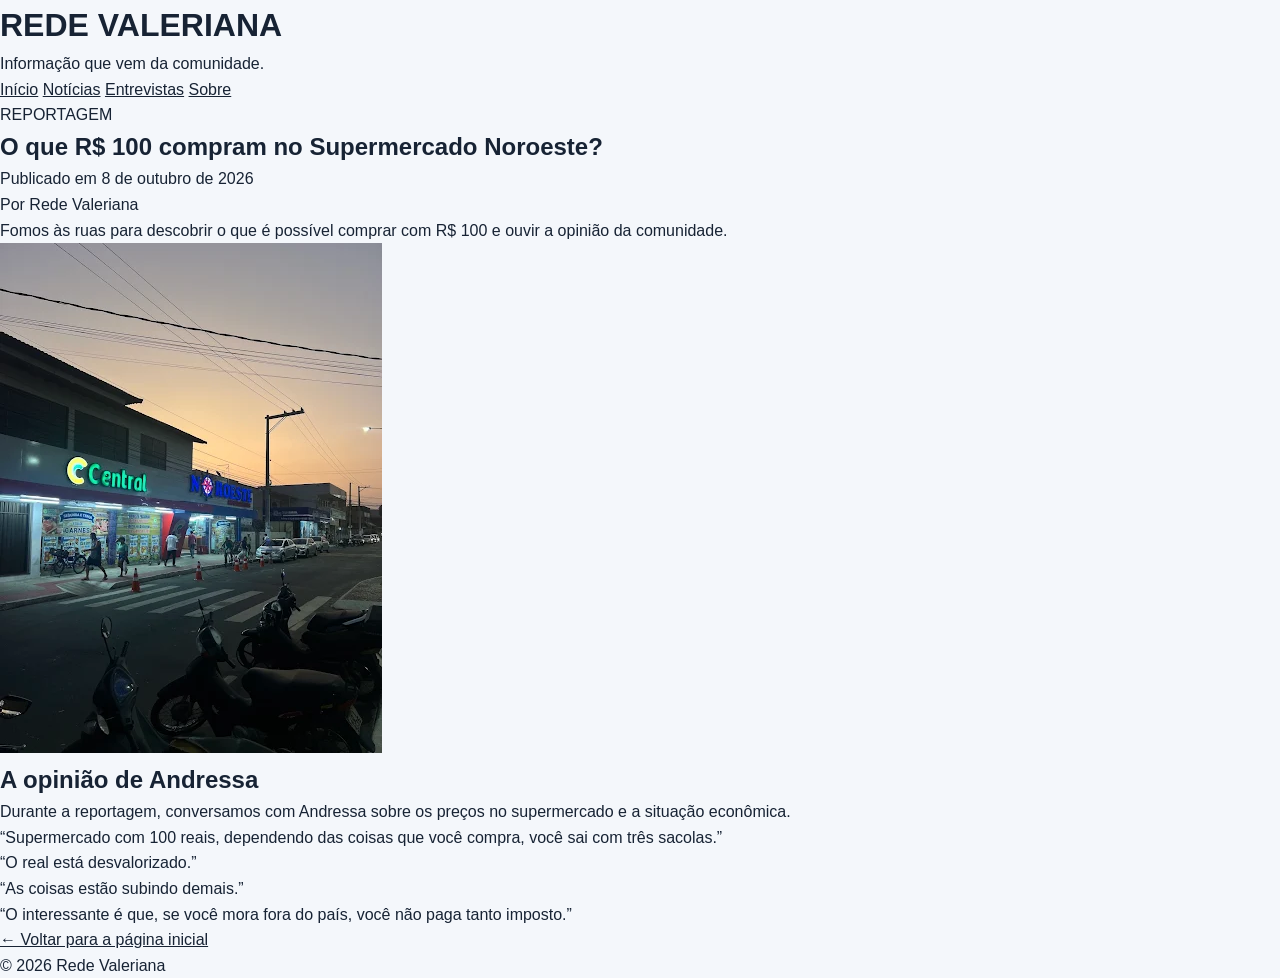
<file: reportagem-noroeste.html>
<!DOCTYPE html>
<html lang="pt-BR">

<head>
    <meta charset="UTF-8">
    <meta name="viewport" content="width=device-width, initial-scale=1.0">

    <title>O que R$ 100 compram no Supermercado Noroeste? - Rede Valeriana</title>

    <link rel="stylesheet" href="style.css">
</head>

<body>

    <header class="topo">
        <div class="logo">
            <h1>REDE VALERIANA</h1>
            <p>Informação que vem da comunidade.</p>
        </div>

        <nav>
            <a href="index.html">Início</a>
            <a href="index.html#noticias">Notícias</a>
            <a href="index.html#entrevistas">Entrevistas</a>
            <a href="index.html#sobre">Sobre</a>
        </nav>
    </header>

    <main>

        <article class="materia">

            <span>REPORTAGEM</span>

            <h1>
                O que R$ 100 compram no Supermercado Noroeste?
            </h1>

            <p class="data">Publicado em 8 de outubro de 2026</p><p class="autor">Por Rede Valeriana</p><p class="subtitulo">
                Fomos às ruas para descobrir o que é possível comprar
                com R$ 100 e ouvir a opinião da comunidade.
            </p>

            <img src="imagens/noroeste.jpg" alt="Supermercado Noroeste">

            <h2>
    A opinião de Andressa
</h2>

<p>
    Durante a reportagem, conversamos com Andressa sobre os preços
    no supermercado e a situação econômica.
</p>

<blockquote>
    “Supermercado com 100 reais, dependendo das coisas que você compra,
    você sai com três sacolas.”
</blockquote>

<blockquote>
    “O real está desvalorizado.”
</blockquote>

<blockquote>
    “As coisas estão subindo demais.”
</blockquote>

<blockquote>
    “O interessante é que, se você mora fora do país,
    você não paga tanto imposto.”
</blockquote>

            <a href="index.html" class="voltar">
                ← Voltar para a página inicial
            </a>

        </article>

    </main>

    <footer>
        <p>© 2026 Rede Valeriana</p>
    </footer>

</body>

</html>
</file>
<file: style.css>
/* =========================
   CONFIGURAÇÕES GERAIS
========================= */
:root {
    --azul: #123b67;
    --azul-escuro: #0b2545;
    --azul-claro: #eaf3fc;
    --fundo: #f4f7fb;
    --texto: #172334;
    --texto-suave: #627084;
    --branco: #ffffff;
    --borda: #e0e7ef;
    --verde: #16845b;
}

* {
    margin: 0;
    padding: 0;
    box-sizing: border-box;
}

html {
    scroll-behavior: smooth;
    scroll-padding-top: 90px;
}

body {
    font-family: Arial, Helvetica, sans-serif;
    background: var(--fundo);
    color: var(--texto);
    line-height: 1.6;
}

a {
    color: inherit;
}

button,
a {
    -webkit-tap-highlight-color: transparent;
}

.container {
    width: min(1120px, 90%);
    margin: 0 auto;
}

section {
    scroll-margin-top: 80px;
}

/* =========================
   CABEÇALHO
========================= */
.site-header {
    position: sticky;
    top: 0;
    z-index: 100;
    background: var(--branco);
    border-bottom: 1px solid var(--borda);
    box-shadow: 0 3px 15px rgba(11, 37, 69, 0.05);
}

.header-content {
    min-height: 82px;
    display: flex;
    align-items: center;
    justify-content: space-between;
    gap: 24px;
}

.brand {
    display: flex;
    align-items: center;
    gap: 12px;
    text-decoration: none;
}

 .brand-mark {
    width: 52px;
    height: 52px;
    display: block;
    object-fit: contain;
    flex-shrink: 0;
    background: transparent;
    border: none;
    border-radius: 0;
    padding: 0;
    box-shadow: none;
}

.brand strong,
.brand small {
    display: block;
}

.brand strong {
    color: var(--azul-escuro);
    font-size: 17px;
    letter-spacing: 1px;
}

.brand small {
    color: var(--texto-suave);
    font-size: 12px;
}

.main-nav {
    display: flex;
    align-items: center;
    gap: 5px;
}

.main-nav a {
    text-decoration: none;
    color: #36465b;
    font-size: 14px;
    font-weight: 700;
    padding: 10px 12px;
    border-radius: 8px;
    transition: background 0.2s, color 0.2s;
}

.main-nav a:hover {
    color: var(--azul);
    background: var(--azul-claro);
}

.menu-toggle {
    display: none;
    border: 0;
    border-radius: 8px;
    padding: 10px 13px;
    background: var(--azul);
    color: white;
    font-size: 22px;
    cursor: pointer;
}

/* =========================
   DESTAQUE PRINCIPAL
========================= */
.hero {
    padding: 100px 0 90px;
    color: white;
    background:
        radial-gradient(ellipse at 85% 15%, rgba(78, 145, 220, 0.35), transparent 38%),
        linear-gradient(120deg, #0b2545, #123b67 65%, #1b5488);
}

.hero-content {
    max-width: 1120px;
}

.eyebrow {
    display: inline-block;
    color: #4388d1;
    font-size: 12px;
    font-weight: 800;
    letter-spacing: 1.5px;
}

.hero .eyebrow {
    color: #b9dcff;
}

.hero h1 {
    max-width: 850px;
    margin: 20px 0;
    font-size: clamp(42px, 6vw, 70px);
    line-height: 1.05;
    letter-spacing: -2px;
}

.hero h1 span {
    color: #9bcaff;
}

.hero-content > p {
    max-width: 650px;
    margin-bottom: 28px;
    color: #e0eafa;
    font-size: 19px;
}

.hero-actions {
    display: flex;
    flex-wrap: wrap;
    gap: 12px;
}

.button {
    display: inline-flex;
    justify-content: center;
    align-items: center;
    gap: 8px;
    padding: 13px 20px;
    border: 2px solid transparent;
    border-radius: 8px;
    font-size: 14px;
    font-weight: 800;
    text-decoration: none;
    cursor: pointer;
    transition: transform 0.2s, background 0.2s, border-color 0.2s;
}

.button:hover {
    transform: translateY(-2px);
}

.button-light {
    background: white;
    color: var(--azul);
}

.button-light:hover {
    background: #eaf3fc;
}

.button-outline {
    border-color: rgba(255, 255, 255, 0.65);
    color: white;
    background: transparent;
}

.button-outline:hover {
    background: rgba(255, 255, 255, 0.1);
}

.button-primary {
    background: var(--azul);
    color: white;
}

.button-primary:hover {
    background: var(--azul-escuro);
}

.button:disabled {
    opacity: 0.65;
    cursor: wait;
    transform: none;
}

.hero-location {
    margin-top: 35px;
    color: #c9dff5;
    font-size: 13px;
}

/* =========================
   TÍTULOS DAS SEÇÕES
========================= */
.section {
    padding-top: 75px;
    padding-bottom: 75px;
}

.section-heading {
    display: flex;
    justify-content: space-between;
    align-items: end;
    gap: 20px;
    margin-bottom: 30px;
}

.section-heading h2,
.interview-content h2,
.about-content h2,
.participate-content h2 {
    margin-top: 8px;
    font-size: clamp(28px, 4vw, 38px);
    line-height: 1.2;
    letter-spacing: -0.7px;
}

.section-heading p {
    margin-top: 10px;
    color: var(--texto-suave);
}

/* =========================
   NOTÍCIAS
========================= */
.news-grid {
    display: grid;
    grid-template-columns: repeat(3, minmax(0, 1fr));
    gap: 24px;
}

.news-card {
    min-width: 0;
    overflow: hidden;
    background: white;
    border: 1px solid var(--borda);
    border-radius: 14px;
    box-shadow: 0 5px 20px rgba(20, 43, 70, 0.04);
    transition: transform 0.2s, box-shadow 0.2s;
}

.news-card:hover {
    transform: translateY(-4px);
    box-shadow: 0 12px 30px rgba(20, 43, 70, 0.1);
}

.news-image {
    display: block;
    height: 210px;
    overflow: hidden;
    background: #dce9f7;
}

.news-image img {
    width: 100%;
    height: 100%;
    display: block;
    object-fit: cover;
    transition: transform 0.3s;
}

.news-card:hover .news-image img {
    transform: scale(1.035);
}

.news-placeholder {
    height: 210px;
    display: grid;
    place-items: center;
    background: linear-gradient(135deg, #dceafa, #b8d5f2);
    font-size: 60px;
}

.news-placeholder-green {
    background: linear-gradient(135deg, #d8f3e7, #a7ddc7);
}

.news-body {
    padding: 24px;
}

.category {
    display: inline-block;
    padding: 5px 9px;
    border-radius: 5px;
    background: var(--azul-claro);
    color: var(--azul);
    font-size: 10px;
    font-weight: 900;
    letter-spacing: 1px;
}

.news-body h3 {
    margin: 13px 0 10px;
    font-size: 21px;
    line-height: 1.35;
}

.news-body p {
    color: var(--texto-suave);
    font-size: 14px;
    line-height: 1.8;
}

.text-link {
    display: inline-block;
    margin-top: 17px;
    color: var(--azul);
    font-size: 14px;
    font-weight: 800;
    text-decoration: none;
}

.text-link span {
    display: inline-block;
    transition: transform 0.2s;
}

.text-link:hover span {
    transform: translateX(4px);
}

/* =========================
   ENTREVISTAS
========================= */
.interview-section {
    padding: 65px 0;
    background: #eaf2fa;
}

.interview-content {
    display: grid;
    grid-template-columns: 100px 1fr;
    align-items: start;
    gap: 30px;
}

.interview-icon {
    width: 90px;
    height: 90px;
    display: grid;
    place-items: center;
    border-radius: 22px;
    background: white;
    box-shadow: 0 5px 20px rgba(20, 43, 70, 0.06);
    font-size: 42px;
}

.interview-content h2 {
    max-width: 650px;
}

.interview-content p,
.about-content p {
    max-width: 720px;
    margin: 17px 0 23px;
    color: var(--texto-suave);
    line-height: 1.85;
}

.interview-content .button {
    margin-top: 3px;
}

/* =========================
   PREVISÃO DO TEMPO
========================= */
.weather-section {
    padding: 75px 0;
    background: white;
}

.weather-heading {
    margin-bottom: 25px;
}

.weather-current {
    padding: 28px;
    border: 1px solid var(--borda);
    border-radius: 16px;
    background: linear-gradient(135deg, #f1f7ff, #ffffff);
}

.weather-main {
    display: flex;
    align-items: center;
    gap: 22px;
}

.weather-icon {
    font-size: 68px;
    line-height: 1;
}

.weather-condition {
    color: var(--texto-suave);
    font-size: 15px;
}

.weather-temperature {
    color: var(--azul-escuro);
    font-size: 48px;
    font-weight: 900;
    line-height: 1.2;
}

.weather-feels {
    color: var(--texto-suave);
    font-size: 13px;
}

.weather-details {
    display: grid;
    grid-template-columns: repeat(3, minmax(0, 1fr));
    gap: 14px;
    margin-top: 25px;
}

.weather-details > div {
    display: flex;
    flex-direction: column;
    gap: 6px;
    padding: 16px;
    border: 1px solid var(--borda);
    border-radius: 10px;
    background: white;
}

.weather-details span {
    color: var(--texto-suave);
    font-size: 13px;
}

.weather-details strong {
    color: var(--azul-escuro);
    font-size: 19px;
}

.forecast-title {
    margin: 35px 0 18px;
    font-size: 21px;
}

.weather-forecast {
    display: grid;
    grid-template-columns: repeat(4, minmax(0, 1fr));
    gap: 14px;
}

.forecast-card {
    min-width: 0;
    padding: 19px 14px;
    border: 1px solid var(--borda);
    border-radius: 12px;
    background: #fbfdff;
    text-align: center;
    transition: transform 0.2s, box-shadow 0.2s;
}

.forecast-card:hover {
    transform: translateY(-3px);
    box-shadow: 0 7px 20px rgba(20, 43, 70, 0.07);
}

.forecast-card h4 {
    margin-bottom: 12px;
    color: var(--azul-escuro);
    font-size: 14px;
    text-transform: capitalize;
}

.forecast-icon {
    display: block;
    margin-bottom: 10px;
    font-size: 34px;
}

.forecast-card > p:not(.forecast-rain) {
    min-height: 42px;
    color: var(--texto-suave);
    font-size: 12px;
}

.forecast-temperatures {
    display: flex;
    justify-content: center;
    gap: 12px;
    margin: 12px 0;
    font-size: 18px;
}

.forecast-temperatures strong {
    color: var(--azul-escuro);
}

.forecast-temperatures span {
    color: #78879a;
}

.forecast-rain {
    color: #3575b9;
    font-size: 11px;
    line-height: 1.5;
}

.weather-footer {
    display: flex;
    align-items: center;
    justify-content: space-between;
    gap: 15px;
    margin-top: 24px;
}

.weather-updated {
    color: var(--texto-suave);
    font-size: 12px;
}

.weather-source {
    margin-top: 22px;
    color: var(--texto-suave);
    font-size: 12px;
}

.weather-source a {
    color: var(--azul);
    font-weight: 700;
}

#weather-current > p,
#weather-forecast > p {
    color: var(--texto-suave);
    line-height: 1.7;
}

/* =========================
   SOBRE
========================= */
.about-section {
    padding: 80px 0;
    background: var(--fundo);
}

.about-grid {
    display: grid;
    grid-template-columns: 0.8fr 1.2fr;
    align-items: center;
    gap: 65px;
}

.about-symbol {
    min-height: 260px;
    display: flex;
    flex-direction: column;
    align-items: center;
    justify-content: center;
    gap: 12px;
    border-radius: 20px;
    background: linear-gradient(145deg, #0b2545, #1c568b);
    color: white;
}

.about-symbol span {
    font-size: 76px;
    font-weight: 900;
    letter-spacing: 3px;
}

.about-symbol small {
    color: #c9dff5;
    letter-spacing: 2px;
}

.about-content h2 {
    max-width: 600px;
}

.about-content p {
    margin-bottom: 14px;
}

/* =========================
   PARTICIPE
========================= */
.participate-section {
    padding: 75px 0;
    background: linear-gradient(120deg, #0b2545, #123b67);
    color: white;
}

.participate-content {
    max-width: 800px;
    text-align: center;
}

.participate-content .eyebrow {
    color: #b9dcff;
}

.participate-content h2 {
    margin: 13px auto;
}

.participate-content > p {
    max-width: 700px;
    margin: 18px auto 25px;
    color: #d8e6f6;
}

.participate-content .button {
    margin-top: 4px;
}

.participate-content .participate-note {
    margin-top: 22px;
    color: #c1d3e8;
    font-size: 12px;
}

/* =========================
   RODAPÉ
========================= */
.site-footer {
    padding: 35px 0;
    background: #081c33;
    color: #cbd8e8;
    text-align: center;
}

.footer-brand {
    color: white;
    font-size: 16px;
    font-weight: 900;
    letter-spacing: 1.5px;
    text-decoration: none;
}

.footer-content p {
    margin-top: 8px;
    font-size: 13px;
}

.footer-location {
    color: #a8bfd9;
}

.copyright {
    margin-top: 20px !important;
    padding-top: 18px;
    border-top: 1px solid rgba(255, 255, 255, 0.12);
    color: #9eb2c9;
}

/* =========================
   ACESSIBILIDADE
========================= */
a:focus-visible,
button:focus-visible {
    outline: 3px solid #70b7ff;
    outline-offset: 3px;
}

/* =========================
   TABLETS
========================= */
@media (max-width: 900px) {
    .main-nav a {
        padding: 9px 7px;
        font-size: 12px;
    }

    .news-grid {
        grid-template-columns: repeat(2, minmax(0, 1fr));
    }

    .weather-forecast {
        grid-template-columns: repeat(3, minmax(0, 1fr));
    }

    .about-grid {
        gap: 35px;
    }
}

/* =========================
   CELULARES
========================= */
@media (max-width: 700px) {
    .container {
        width: min(100% - 36px, 540px);
    }

    .header-content {
        min-height: 72px;
        flex-wrap: wrap;
        padding-top: 12px;
        padding-bottom: 12px;
    }

     .brand-mark{
        width: 42px;
        height: 42px;
    }

    .brand strong {
        font-size: 14px;
    }

    .menu-toggle {
        display: block;
        margin-left: auto;
    }

    .main-nav {
        display: none;
        width: 100%;
        flex-direction: column;
        align-items: stretch;
        padding: 8px 0;
    }

    .main-nav.is-open {
        display: flex;
    }

    .main-nav a {
        padding: 12px;
        font-size: 14px;
    }

    .hero {
        padding: 75px 0 65px;
    }

    .hero h1 {
        font-size: clamp(40px, 11vw, 56px);
        letter-spacing: -1.5px;
    }

    .hero-content > p {
        font-size: 16px;
    }

    .hero-actions {
        flex-direction: column;
        align-items: stretch;
    }

    .hero-actions .button {
        width: 100%;
    }

    .section,
    .weather-section,
    .about-section {
        padding-top: 55px;
        padding-bottom: 55px;
    }

    .section-heading h2,
    .interview-content h2,
    .about-content h2,
    .participate-content h2 {
        font-size: 29px;
    }

    .news-grid {
        grid-template-columns: 1fr;
        gap: 18px;
    }

    .news-image,
    .news-placeholder {
        height: 220px;
    }

    .news-body {
        padding: 21px;
    }

    .interview-section,
    .participate-section {
        padding: 55px 0;
    }

    .interview-content {
        grid-template-columns: 1fr;
        gap: 20px;
    }

    .interview-icon {
        width: 70px;
        height: 70px;
        font-size: 34px;
    }

    .weather-current {
        padding: 20px;
    }

    .weather-main {
        gap: 14px;
    }

    .weather-icon {
        font-size: 48px;
    }

    .weather-temperature {
        font-size: 40px;
    }

    .weather-details {
        grid-template-columns: 1fr;
        gap: 9px;
    }

    .weather-details > div {
        flex-direction: row;
        justify-content: space-between;
        align-items: center;
        padding: 13px;
    }

    .weather-forecast {
        grid-template-columns: repeat(2, minmax(0, 1fr));
        gap: 10px;
    }

    .forecast-card {
        padding: 15px 9px;
    }

    .forecast-rain {
        font-size: 10px;
    }

    .weather-footer {
        flex-direction: column;
        align-items: stretch;
    }

    .weather-footer .button {
        width: 100%;
    }

    .about-grid {
        grid-template-columns: 1fr;
        gap: 30px;
    }

    .about-symbol {
        min-height: 200px;
    }
}

/* CELULARES PEQUENOS */
@media (max-width: 360px) {
    .weather-forecast {
        grid-template-columns: 1fr;
    }

    .hero h1 {
        font-size: 38px;
    }
}
</file>
